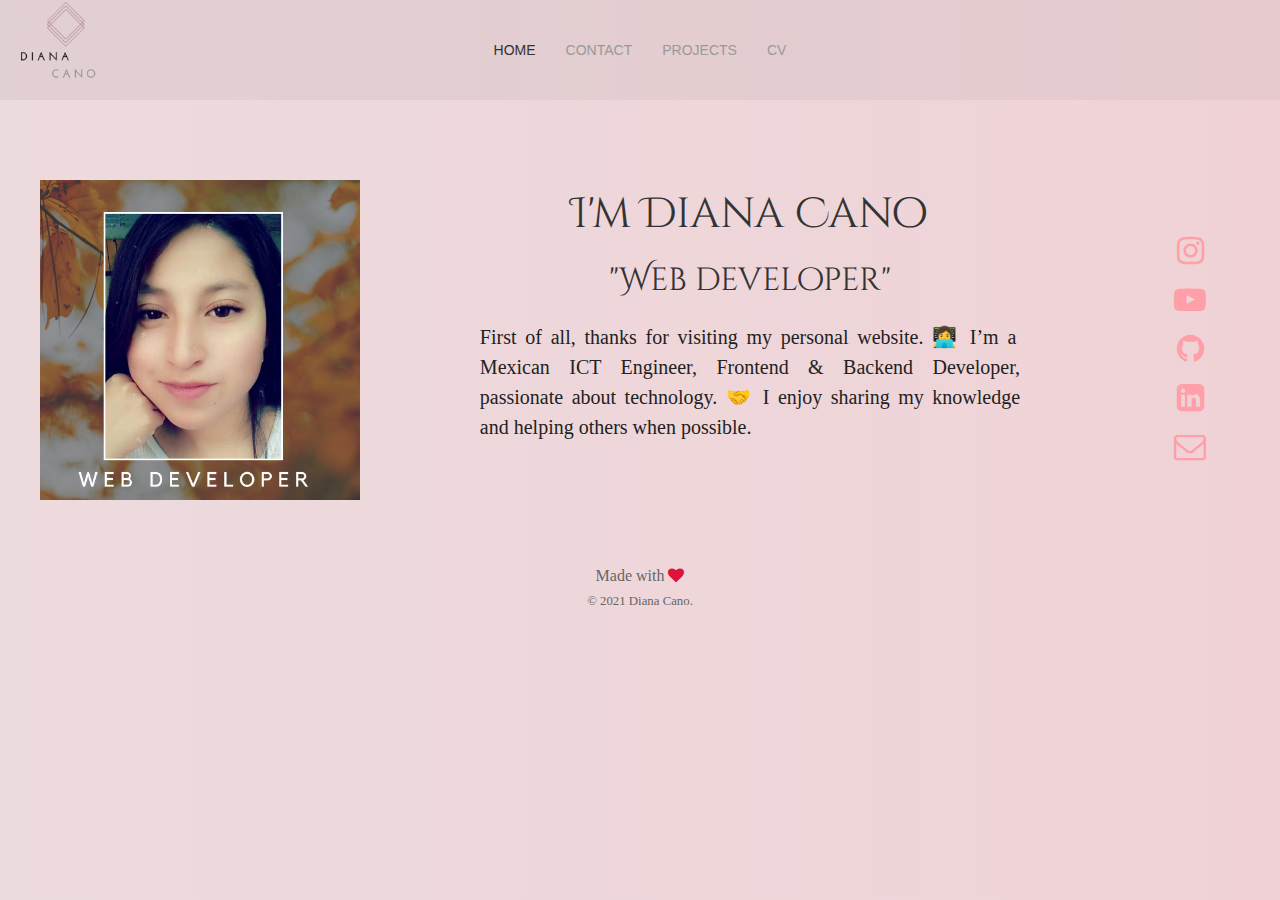
<file: index.html>
<!DOCTYPE html>
<html>
    <head>
        <title>Diana Cano</title>
        <link rel="shortcut icon" href="assets/img/icon.png" type="image/x-icon">
        <meta charset="utf-8">
        <meta name="viewport" content="width=device-width, initial-scale=1">
        <meta http-equiv="Expires" content="0">
        <meta http-equiv="Last-Modified" content="0">
        <meta http-equiv="Cache-Control" content="no-cache, mustrevalidate">
        <link rel="stylesheet" href="css/uikit.css" />
        <link rel="stylesheet" href="css/index.css">
        <link rel="stylesheet" href="assets/font-awesome-4.7.0/css/font-awesome.min.css">
        <script src="js/uikit.min.js"></script>
        <script src="js/uikit-icons.min.js"></script>
        
    </head>

    
    <body>
      
        <nav class="uk-navbar-container" uk-navbar>

            <div class="uk-navbar-left">
                <a uk-navbar-toggle-icon="" href="#offcanvas" uk-toggle="" class="uk-navbar-toggle uk-hidden@m uk-icon uk-navbar-toggle-icon">
                    <svg width="50" height="50" viewBox="0 0 20 20" xmlns="http://www.w3.org/2000/svg" data-svg="navbar-toggle-icon"><rect y="9" width="20" height="2"></rect><rect y="3" width="20" height="2"></rect><rect y="15" width="20" height="2"></rect>
                    </svg>
                </a>
            </div>

            <div class="uk-navbar-left uk-visible@m">
                <ul class="uk-navbar-nav">
                    <li class="uk-active">
                        <a href="#">
                            <img src="assets/img/logo.gif" alt="" width="100" height="100">
                        </a>
                    </li>
                </ul> 
            </div>
       
            <div class="uk-navbar-center uk-visible@m">
                <ul class="uk-navbar-nav">
                    <li class="uk-active"><a href="/portafolio/index.html">Home</a></li>
                    <li><a href="mailto:lizbeth21reyescano@gmail.com">Contact</a></li>
                    <li><a href="/portafolio/projects.html">Projects</a></li>
                    <li><a href="/portafolio/CV-DIANA-CANO.pdf">CV</a></li>
                </ul>

              
            </div>
        
        </nav>

        <div id="offcanvas" uk-offcanvas="overlay: true">
            <div class="uk-offcanvas-bar">
                <i class="fa fa-times-circle fa-3x uk-offcanvas-close"></i>
        
                <section class="uk-text-center">
                    <a href="#">
                        <img src="assets/img/logo.gif" alt="" width="200" height="200">
                    </a>  
                </section>

                <ul class="uk-list uk-text-center">
                    <li class="uk-active">
                        <a class="d-link" href="/portafolio/index.html">Home</a>
                    </li>
                    <li>
                        <a class="d-link" href="mailto:lizbeth21reyescano@gmail.com">Contact</a>
                    </li>
                    <li>
                        <a class="d-link" href="/portafolio/projects.html">Projects</a>
                    </li>

                    <li>
                        <a class="d-link" href="/portafolio/CV-DIANA-CANO.pdf">CV</a>
                    </li>
                </ul>
                    
            </div>
        </div>
        


        <div class="uk-text-center uk-margin-medium-top" uk-grid>
           
            <div class="uk-width-1-3@m">
                <div class="uk-card  uk-card-body uk-animation-toggle">
                    <img class="uk-animation-slide-left" src="assets/img/Diana.png" width="380" height="1000" alt="">
                </div>
            </div>
            
            <div class="uk-width-expand">
                <div class="uk-card uk-card-body uk-margin-small-top">

                    <h1 class="d-h1">I'm Diana Cano</h1>
                    <h2 class="d-h2 uk-margin-remove-top">"Web developer"</h2>
                    
                    <p class="letter uk-text-justify" >
                        First of all, thanks for visiting my personal website.
                        👩‍💻 I’m a Mexican ICT Engineer, Frontend & Backend Developer, passionate about technology.
                        🤝 I enjoy sharing my knowledge and helping others when possible.
                  </p>

                    <!-- <a class="uk-button d-button uk-border-pill uk-link-text" href="mailto:lizbeth21reyescano@gmail.com"> <i class="fa fa-address-book" aria-hidden="true"></i> Contact-me  </a> -->

                </div>
            </div>

            <div class="uk-width-1-6@m">
                <div class="uk-card uk-card-body uk-margin-medium-top d-card">

                    <div class="d-icons">
                        <ul class="uk-list"> 
                            <li>
                                <a href="https://www.instagram.com/diana.golang/" target="_blank" rel="noopener noreferrer">
                                    <i class="fa fa-instagram fa-2x" aria-hidden="true"></i>
                                </a>
                            </li>
                            
                            <li>
                                <a href="https://www.youtube.com/channel/UC0JCMlGbpjCU8X2La5JPcJg" target="_blank" rel="noopener noreferrer">
                                    <i class="fa fa-youtube-play fa-2x" aria-hidden="true"></i>
                                </a>
                            </li>

                            <li>
                                <a href="https://github.com/diana16reyes" target="_blank" rel="noopener noreferrer">
                                    <i class="fa fa-github fa-2x" aria-hidden="true"></i>
                                </a>
                            </li>

                            <li>
                                <a href="https://www.linkedin.com/in/diana-cano-8aa2221a6" target="_blank" rel="noopener noreferrer">
                                <i class="fa fa-linkedin-square fa-2x" aria-hidden="true"></i>
                                </a>
                            </li>

                            <li>
                                <a href="mailto:lizbeth21reyescano@gmail.com">
                                <i class="fa fa-envelope-o fa-2x" aria-hidden="true"></i>
                                </a>
                            </li>
                            
                        </ul>
                    </div>
                </div>
            </div>
            
        </div>
        


<br>

        <footer class="uk-text-center uk-margin-bottom">
            <span>Made with</span> <i class="fa fa-heart" aria-hidden="true"></i>
            <br>
            <small>© 2021 Diana Cano.</small>
        </footer>

        

    </body>
</htm
</file>
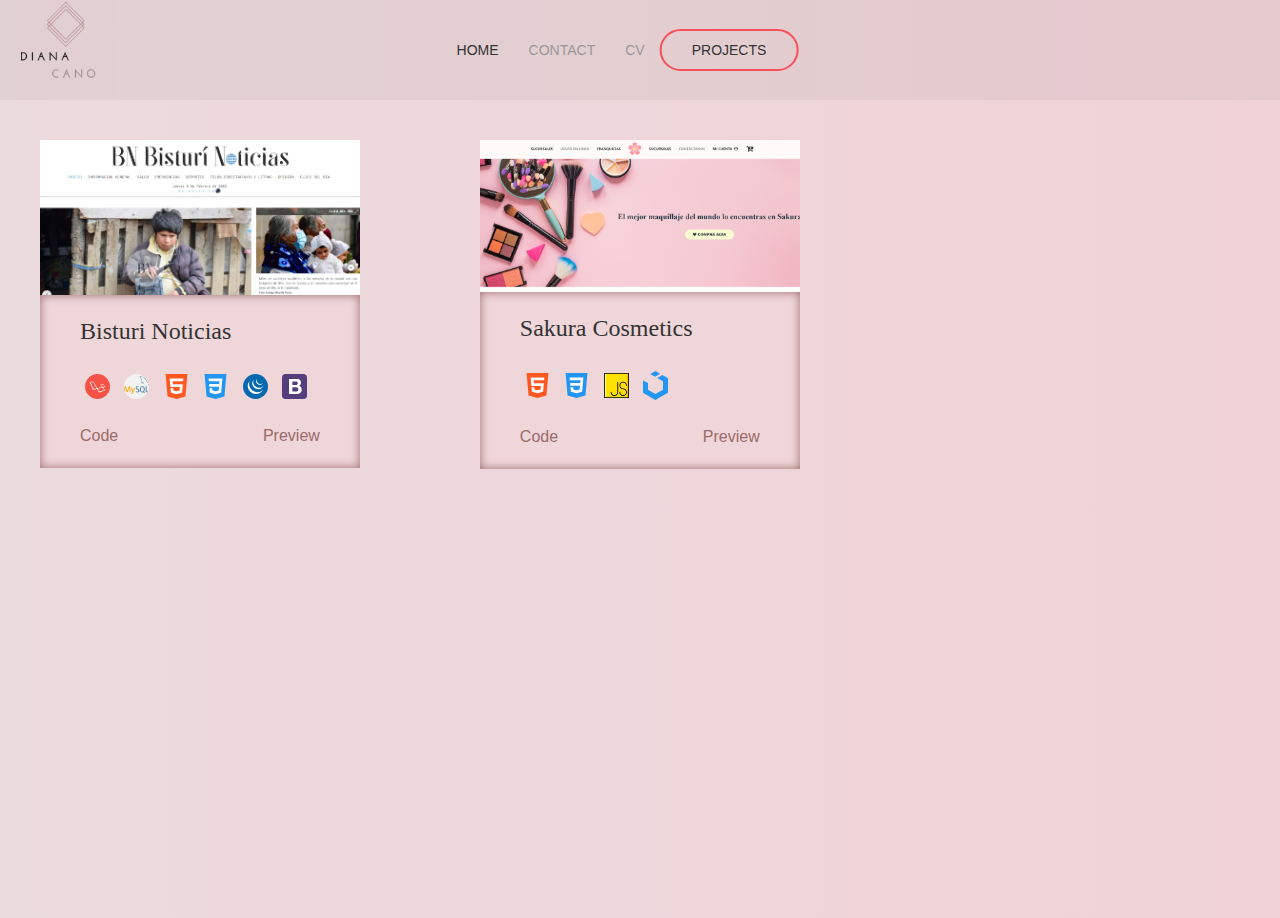
<file: projects.html>
<!DOCTYPE html>
<html>
    <head>
        <meta charset="utf-8">
        <meta name="viewport" content="width=device-width, initial-scale=1">
        <link rel="stylesheet" href="css/uikit.css" />
        <link rel="stylesheet" href="css/index.css">
        <link rel="stylesheet" href="assets/font-awesome-4.7.0/css/font-awesome.min.css">
        <script src="js/uikit.min.js"></script>
        <script src="js/uikit-icons.min.js"></script>  
    </head>

<body>

    <nav class="uk-navbar-container" uk-navbar>

        <div class="uk-navbar-left">
            <a uk-navbar-toggle-icon="" href="#offcanvas" uk-toggle="" class="uk-navbar-toggle uk-hidden@m uk-icon uk-navbar-toggle-icon">
                <svg width="50" height="50" viewBox="0 0 20 20" xmlns="http://www.w3.org/2000/svg" data-svg="navbar-toggle-icon"><rect y="9" width="20" height="2"></rect><rect y="3" width="20" height="2"></rect><rect y="15" width="20" height="2"></rect>
                </svg>
            </a>
        </div>

        <div class="uk-navbar-left uk-visible@m">
            <ul class="uk-navbar-nav">
                <li class="uk-active">
                    <a href="#">
                        <img loading="lazy" src="assets/img/logo.gif" alt="" width="100" height="100">
                    </a>
                </li>
            </ul> 
        </div>
   
        <div class="uk-navbar-center uk-visible@m">
            <ul class="uk-navbar-nav">
                <li class="uk-active"><a href="/portafolio/index.html">Home</a></li>
                <li><a href="mailto:lizbeth21reyescano@gmail.com">Contact</a></li>
                <li><a href="/portafolio/CV-DIANA-CANO.pdf">CV</a></li>
            </ul>

            <a class="uk-button uk-button-default uk-margin-medium-right uk-border-pill" href="/portafolio/projects.html">Projects</a>
        </div>
    
    </nav>

    <div id="offcanvas" uk-offcanvas="overlay: true">
        <div class="uk-offcanvas-bar">
            <i class="fa fa-times-circle fa-3x uk-offcanvas-close"></i>
    
            <section class="uk-text-center">
                <a href="#">
                    <img src="assets/img/logo.gif" alt="" width="200" height="200">
                </a>  
            </section>

            <ul class="uk-list uk-text-center">
                <li class="uk-active">
                    <a class="d-link" href="/portafolio/index.html">Home</a>
                </li>
                <li>
                    <a class="d-link" href="mailto:lizbeth21reyescano@gmail.com">Contact</a>
                </li>
                <li>
                    <a class="d-link" href="/portafolio/projects.html">Projects</a>
                </li>

                <li>
                    <a class="d-link" href="/portafolio/CV-DIANA-CANO.pdf">CV</a>
                </li>
            </ul>
                
        </div>
    </div>

    <div class="uk-child-width-1-3@m" uk-grid uk-scrollspy="cls: uk-animation-slide-bottom; target: .uk-card; delay: 300; repeat: true" id="Projects">

        <div class=" uk-margin-remove-top">
            <div>
                <div class="uk-card uk-card-body">
                    <div class="uk-card-media-top">
                        <img loading="lazy" src="assets/img/bisturinoticias.png" alt="">
                    </div>
                    <div class="uk-card-footer d-card-foo">
                        <h3 class="uk-card-title">Bisturi Noticias</h3>
                        <p>
                            <img loading="lazy"  class="svg" src="assets/img/laravel.svg" alt="Laravel" width="25">
                            <img loading="lazy" class="svg" src="assets/img/Mysql.svg" alt="MySQL" width="25">
                            <img loading="lazy" class="svg" src="assets/img/html.svg" alt="Html" width="25">
                            <img loading="lazy" class="svg" src="assets/img/Css.svg" alt="Css" width="25">
                            <img loading="lazy" class="svg" src="assets/img/jquery.svg" alt="jQuery" width="25">
                            <img loading="lazy" class="svg" src="assets/img/bootstrap.svg" alt="Bootstrap" width="25">
                        </p>
                        <div class="celda">
                            Code <a href="" target="_blank" rel="noopener noreferrer" class="uk-icon-button uk-margin-small-right d-link-remote" uk-icon="github"></a>
                        </div>
                        <div class="celda uk-align-right">
                            Preview <a href="https://bisturinoticias.com/" target="_blank" rel="noopener noreferrer" class="uk-icon-button uk-margin-small-right d-link-remote" uk-icon="forward"></a>
                        </div>  
                    </div>
                </div>
            </div> 
        </div>

        <div class=" uk-margin-remove-top">
        <div>
            <div>
                <div class="uk-card uk-card-body">
                    <div class="uk-card-media-top">
                        <img loading="lazy" src="assets/img/sakura.png" alt="">
                    </div>
                    <div class="uk-card-footer d-card-foo">
                        <h3 class="uk-card-title">Sakura Cosmetics</h3>
                        <p>
                            <img  loading="lazy"  class="svg" src="assets/img/html.svg" alt="Html" width="25">
                            <img  loading="lazy" class="svg" src="assets/img/Css.svg" alt="Css" width="25">
                            <img  loading="lazy" class="svg" src="assets/img/js.svg" alt="JavaScript" width="25">
                            <img  loading="lazy" class="svg" src="assets/img/uikit.svg" alt="Uikit" width="25">
                        </p>
                        <div class="celda">
                            Code <a href="https://github.com/diana16reyes/Sakura-Cosmetics" target="_blank" rel="noopener noreferrer" class="uk-icon-button uk-margin-small-right d-link-remote" uk-icon="github"></a>
                        </div>
                        <div class="celda uk-align-right">
                            Preview <a href="https://diana16reyes.github.io/Sakura-Cosmetics/" target="_blank" rel="noopener noreferrer"  class="uk-icon-button uk-margin-small-right d-link-remote" uk-icon="forward"></a>
                        </div>  
                    </div>
                </div>
            </div> 
        </div>
        </div>


        <div class=" uk-margin-remove-top">
        <div>
            <div>
                <div class="uk-card uk-card-body">
                    <div class="uk-card-media-top">
                        <img loading="lazy" src="assets/img/react-app.png" alt="">
                    </div>
                    <div class="uk-card-footer d-card-foo">
                        <h3 class="uk-card-title">React Api</h3>
                        <p>
                            <img loading="lazy" class="svg" src="assets/img/react.png" alt="React.js" width="25">
                            <img loading="lazy" class="svg" src="assets/img/laravel.svg" alt="Laravel" width="25">
                            <img loading="lazy" class="svg" src="assets/img/Mysql.svg" alt="MySQL" width="25">
                            <img loading="lazy" class="svg" src="assets/img/html.svg" alt="Html" width="25">
                            <img loading="lazy" class="svg" src="assets/img/Css.svg" alt="Css" width="25">
                            <img loading="lazy" class="svg" src="assets/img/uikit.svg" alt="Uikit" width="25">
                        </p>
                        <div class="celda">
                            Code <a href="https://github.com/diana16reyes/Api" target="_blank" rel="noopener noreferrer" class="uk-icon-button uk-margin-small-right d-link-remote" uk-icon="github"></a>
                        </div>
                        <div class="celda uk-align-right">
                            Preview <a href="https://apis-e3cf9.firebaseapp.com/" target="_blank" rel="noopener noreferrer" class="uk-icon-button uk-margin-small-right d-link-remote" uk-icon="forward"></a>
                        </div>  
                    </div>
                </div>
            </div> 
        </div>
       </div>


       <div class=" uk-margin-remove-top">
        <div>
            <div>
                <div class="uk-card uk-card-body">
                    <div class="uk-card-media-top">
                        <img loading="lazy" src="assets/img/JHR.png" alt="">
                    </div>
                    <div class="uk-card-footer d-card-foo">
                        <h3 class="uk-card-title">jhr</h3>
                        <p>
                            <img loading="lazy" class="svg" src="assets/img/laravel.svg" alt="Laravel" width="25">
                            <img loading="lazy" class="svg" src="assets/img/Mysql.svg" alt="MySQL" width="25">
                            <img loading="lazy" class="svg" src="assets/img/html.svg" alt="Html" width="25">
                            <img loading="lazy" class="svg" src="assets/img/Css.svg" alt="Css" width="25">
                            <img loading="lazy" class="svg" src="assets/img/jquery.svg" alt="jQuery" width="25">
                            <img loading="lazy" class="svg" src="assets/img/bootstrap.svg" alt="Bootstrap" width="25">
                        </p>
                        <div class="celda">
                            Code <a href="https://github.com/diana16reyes" target="_blank" rel="noopener noreferrer" class="uk-icon-button uk-margin-small-right d-link-remote" uk-icon="github"></a>
                        </div>
                        <div class="celda uk-align-right">
                            Preview <a href="https://www.jhr.mx/index.html" target="_blank" rel="noopener noreferrer" class="uk-icon-button uk-margin-small-right d-link-remote" uk-icon="forward"></a>
                        </div>  
                    </div>
                </div>
            </div> 
        </div>
       </div>

        <div class=" uk-margin-remove-top">
            <div>
                <div class="uk-card uk-card-body">
                    <div class="uk-card-media-top">
                        <img loading="lazy" src="assets/img/greco.png" alt="">
                    </div>
                    <div class="uk-card-footer d-card-foo">
                        <h3 class="uk-card-title">Greco trading company</h3>
                        <p>
                            <img loading="lazy" class="svg" src="assets/img/laravel.svg" alt="Laravel" width="25">
                            <img loading="lazy" class="svg" src="assets/img/Mysql.svg" alt="MySQL" width="25">
                            <img loading="lazy" class="svg" src="assets/img/html.svg" alt="Html" width="25">
                            <img loading="lazy" class="svg" src="assets/img/Css.svg" alt="Css" width="25">
                            <img loading="lazy" class="svg" src="assets/img/jquery.svg" alt="jQuery" width="25">
                            <img loading="lazy" class="svg" src="assets/img/bootstrap.svg" alt="Bootstrap" width="25">
                        </p>
                        <div class="celda">
                            Code <a href="https://github.com/grecocomer" target="_blank" rel="noopener noreferrer" class="uk-icon-button uk-margin-small-right d-link-remote" uk-icon="github"></a>
                        </div>
                        <div class="celda uk-align-right">
                            Preview <a href="https://bydsolutions.com/comercializadora/" target="_blank" rel="noopener noreferrer" class="uk-icon-button uk-margin-small-right d-link-remote" uk-icon="forward"></a>
                        </div>  
                    </div>
                </div>
            </div> 
        </div>


        <div class=" uk-margin-remove-top">
            <div>
                <div class="uk-card uk-card-body">
                    <div class="uk-card-media-top">
                        <img loading="lazy" src="assets/img/youtube.png" alt="">
                    </div>
                    <div class="uk-card-footer d-card-foo">
                        <h3 class="uk-card-title">YouTube channel</h3>
                        <p>
                            My personal channel where I do some programming tutorials.
                        </p>
                        <div class="celda">
                            Preview <a href="https://www.youtube.com/channel/UC0JCMlGbpjCU8X2La5JPcJg" target="_blank" rel="noopener noreferrer" class="uk-icon-button uk-margin-small-right d-link-remote" uk-icon="forward"></a>
                        </div>     
                    </div>
                </div>
            </div> 
        </div>

    </div>
    
</body>

</htm>
</file>
<file: css/index.css>
@import url('https://fonts.googleapis.com/css2?family=Cinzel+Decorative&display=swap');


.letter {
   
  font-size:20px;
  font-family: Cambria, Cochin, Georgia, Times, 'Times New Roman', serif;
  color: #222;
    
  }

  .d-h1,.d-h2 { 
    font-family: 'Cinzel Decorative', cursive;
  }

  .d-icons li {
    display: inline;
  }

  .d-icons a {
    text-decoration: none;
  }

  .d-icons .fa {
    margin-top: 15px;
  }

  @media only screen and (max-width:960px) {
    .d-icons li {
      display: inline-block;
      margin-right: 15px;
    }
    .d-card {
        margin-top: -50px !important;
    }

  }
  
  .fa-instagram,
  .fa-youtube-play,
  .fa-github, 
  .fa-linkedin-square, 
  .fa-envelope-o{
    color: #ff9fa8;
  }

  .fa-instagram:hover{
    background: #12c2e9;  /* fallback for old browsers */
    background: -webkit-linear-gradient(to right, #f64f59, #c471ed, #12c2e9);  /* Chrome 10-25, Safari 5.1-6 */
    background: linear-gradient(to right, #f64f59, #c471ed, #12c2e9); /* W3C, IE 10+/ Edge, Firefox 16+, Chrome 26+, Opera 12+, Safari 7+ */
    -webkit-background-clip: text;
    -moz-background-clip: text;
    background-clip: text;
   -webkit-text-fill-color:transparent;
  }

  .fa-youtube-play:hover{
    background: #e52d27;  /* fallback for old browsers */
    background: -webkit-linear-gradient(to right, #b31217, #e52d27);  /* Chrome 10-25, Safari 5.1-6 */
    background: linear-gradient(to right, #b31217, #e52d27); /* W3C, IE 10+/ Edge, Firefox 16+, Chrome 26+, Opera 12+, Safari 7+ */
    -webkit-background-clip: text;
    -moz-background-clip: text;
    background-clip: text;
    -webkit-text-fill-color:transparent;
  }

  .fa-github:hover{
    background: #6441A5;  /* fallback for old browsers */
    background: -webkit-linear-gradient(to right, #2a0845, #6441A5);  /* Chrome 10-25, Safari 5.1-6 */
    background: linear-gradient(to right, #2a0845, #6441A5); /* W3C, IE 10+/ Edge, Firefox 16+, Chrome 26+, Opera 12+, Safari 7+ */
    -webkit-background-clip: text;
    -moz-background-clip: text;
    background-clip: text;
    -webkit-text-fill-color:transparent;
  }

  .fa-linkedin-square:hover{
    background: #1488CC;  /* fallback for old browsers */
    background: -webkit-linear-gradient(to right, #2B32B2, #1488CC);  /* Chrome 10-25, Safari 5.1-6 */
    background: linear-gradient(to right, #2B32B2, #1488CC); /* W3C, IE 10+/ Edge, Firefox 16+, Chrome 26+, Opera 12+, Safari 7+ */
   -webkit-background-clip: text;
    -moz-background-clip: text;
    background-clip: text;
    -webkit-text-fill-color:transparent;
  }

  .fa-envelope-o:hover{
    background: #f46b45;  /* fallback for old browsers */
    background: -webkit-linear-gradient(to right, #eea849, #f46b45);  /* Chrome 10-25, Safari 5.1-6 */
    background: linear-gradient(to right, #eea849, #f46b45); /* W3C, IE 10+/ Edge, Firefox 16+, Chrome 26+, Opera 12+, Safari 7+ */
    -webkit-background-clip: text;
    -moz-background-clip: text;
    background-clip: text;
    -webkit-text-fill-color:transparent;
  }

  .d-button{
    color: #333;
    border: 1px transparent;
    background: #FFEFBA;  /* fallback for old browsers */
    background: -webkit-linear-gradient(to right, #FFFFFF, #FFEFBA);  /* Chrome 10-25, Safari 5.1-6 */
    background: linear-gradient(to right, #FFFFFF, #FFEFBA); /* W3C, IE 10+/ Edge, Firefox 16+, Chrome 26+, Opera 12+, Safari 7+ */
    
    
    
  }

  .d-link {
    font-size: 40px;
    font-family: 'Sansita Swashed', cursive;
    letter-spacing: 1px;
    color: #222 !important;
  }

  .d-link:hover {
    text-decoration: none;
    color: #9B6A6A !important;
  }

  .fa-times-circle {
    cursor: pointer;
  }

  .d-card-foo {
    background: #EFD6D9;
    box-shadow: inset 0 0 10px #9B6A6A;
  }

  .d-card-foo h3, footer{
    font-family: 'Sansita Swashed', cursive;
  }

  .svg {
    margin: 5px
  }

  .celda {
    display: inline;
    color: #9B6A6A;
    font-family: sans-serif;
  }

  .d-link-remote {
    display: none;
    color: #222;
  }

  .d-link-remote:hover {
    color: #B91D73;
  }
  
  .celda:hover>.d-link-remote {
    display: contents;
  }

  .fa-heart {
    color: crimson ;
  }

  /* .site-header{
    position: fixed; z-index: 1; top: 0; left: 25;
  }

  #PageContainer{ 
    top: 80px;
  }

  @media only screen and (max-width: 767px) {
         #PageContainer{    top: 73px ;}
  }
   */
</file>
